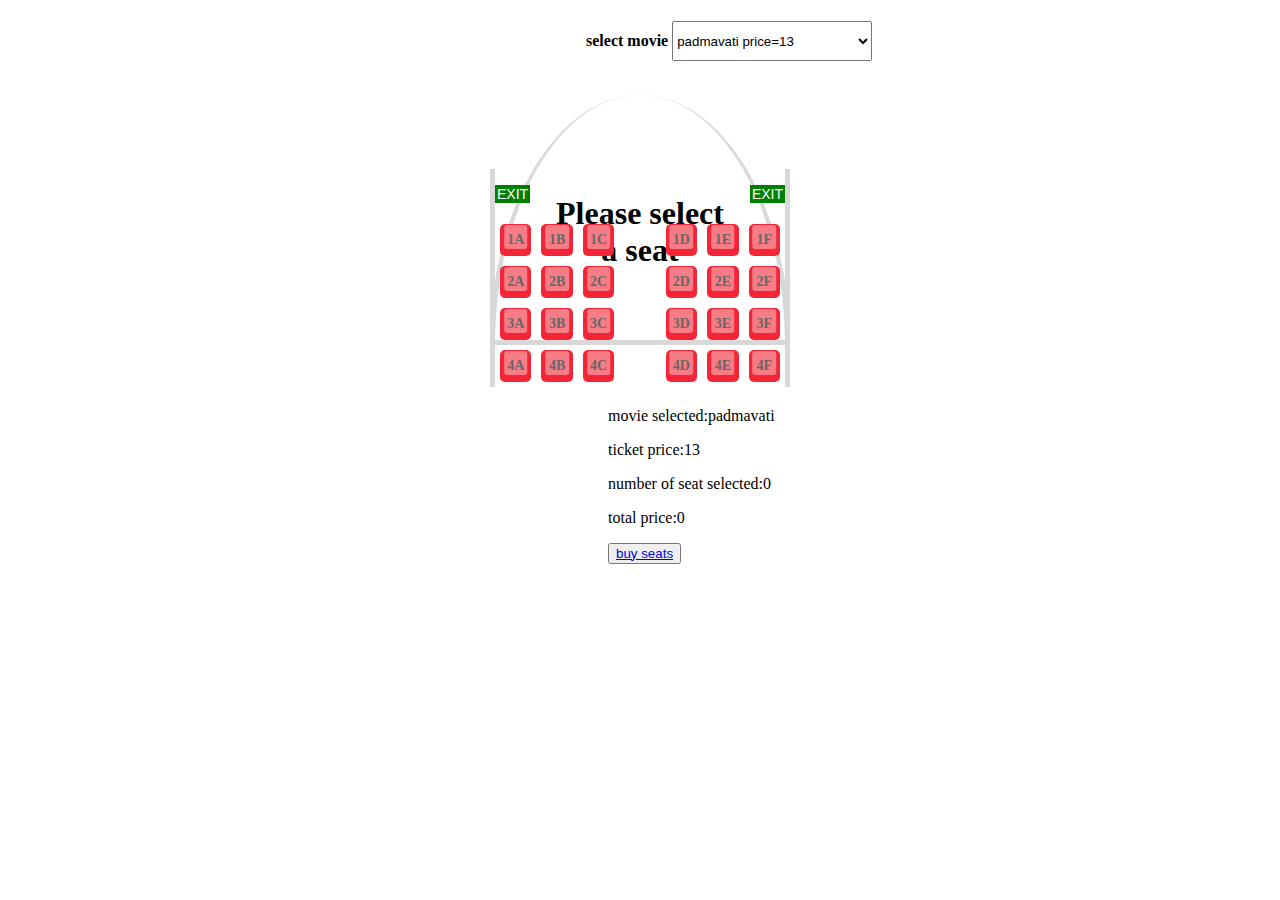
<file: index.html>
<!DOCTYPE html>
<html>
<head>

	<title>movie-buy</title>
	<link rel="stylesheet" type="text/css" href="./style/index.css">

<style type="text/css">
	.ss
	{
		height: 40px;
		width: 200px;
	}
</style>
<script src="https://ajax.googleapis.com/ajax/libs/jquery/3.5.1/jquery.min.js"></script>

<script type="text/javascript" src="./js/index.js"></script>
</head>
<body>
	<div style="margin-left: 575px;">
	<table >
		<tr>
			<td>
				<h4>select movie</h5>
				</td>
				<td>
					<select class="ss" onchange="get_movie()" id="m_name">
					<option value="padmavati">padmavati price=13</option>
					<option value="raaz">raaz price=10</option>
					<option value="king">king price=7</option>
				</select>
				</td>

		</tr>

	</table>
	</div>
	<div class="plane">
  <div class="cockpit">
    <h1>Please select a seat</h1>
  </div>
  <div class="exit exit--front fuselage" style="margin-top: -176px">
    
  </div>
  <div id="test">
  <ol class="cabin fuselage">
    <li class="row row--1">
      <ol class="seats" type="A">
        <li class="seat">
          <input type="checkbox" id="1A" class="check1" />
          <label for="1A">1A</label>
        </li>
        <li class="seat">
          <input type="checkbox" id="1B" class="check1"/>
          <label for="1B">1B</label>
        </li>
        <li class="seat">
          <input type="checkbox" id="1C" class="check1"/>
          <label for="1C">1C</label>
        </li>
        <li class="seat">
          <input type="checkbox"  id="1D" class="check1"/>
          <label for="1D">1D</label>
        </li>
        <li class="seat">
          <input type="checkbox" id="1E" class="check1"/>
          <label for="1E">1E</label>
        </li>
        <li class="seat">
          <input type="checkbox" id="1F" class="check1"/>
          <label for="1F">1F</label>
        </li>
      </ol>
    </li>
    <li class="row row--2">
      <ol class="seats" type="A">
        <li class="seat">
          <input type="checkbox" id="2A" class="check1"/>
          <label for="2A">2A</label>
        </li>
        <li class="seat">
          <input type="checkbox" id="2B" class="check1"/>
          <label for="2B">2B</label>
        </li>
        <li class="seat">
          <input type="checkbox" id="2C" class="check1"/>
          <label for="2C">2C</label>
        </li>
        <li class="seat">
          <input type="checkbox" id="2D" class="check1"/>
          <label for="2D">2D</label>
        </li>
        <li class="seat">
          <input type="checkbox" id="2E" class="check1"/>
          <label for="2E">2E</label>
        </li>
        <li class="seat">
          <input type="checkbox" id="2F" class="check1"/>
          <label for="2F">2F</label>
        </li>
      </ol>
    </li>
    <li class="row row--3">
      <ol class="seats" type="A">
        <li class="seat">
          <input type="checkbox" id="3A" class="check1" />
          <label for="3A">3A</label>
        </li>
        <li class="seat">
          <input type="checkbox" id="3B" class="check1"/>
          <label for="3B">3B</label>
        </li>
        <li class="seat">
          <input type="checkbox" id="3C" class="check1"/>
          <label for="3C">3C</label>
        </li>
        <li class="seat">
          <input type="checkbox" id="3D" class="check1"/>
          <label for="3D">3D</label>
        </li>
        <li class="seat">
          <input type="checkbox" id="3E" class="check1"/>
          <label for="3E">3E</label>
        </li>
        <li class="seat">
          <input type="checkbox" id="3F" class="check1"/>
          <label for="3F">3F</label>
        </li>
      </ol>
    </li>
    <li class="row row--4">
      <ol class="seats" type="A">
        <li class="seat">
          <input type="checkbox" id="4A" class="check1"/>
          <label for="4A">4A</label>
        </li>
        <li class="seat">
          <input type="checkbox" id="4B" class="check1"/>
          <label for="4B">4B</label>
        </li>
        <li class="seat">
          <input type="checkbox" id="4C" class="check1"/>
          <label for="4C">4C</label>
        </li>
        <li class="seat">
          <input type="checkbox" id="4D" class="check1"/>
          <label for="4D">4D</label>
        </li>
        <li class="seat">
          <input type="checkbox" id="4E" class="check1"/>
          <label for="4E">4E</label>
        </li>
        <li class="seat">
          <input type="checkbox" id="4F" class="check1"/>
          <label for="4F">4F</label>
        </li>
      </ol>
    </li>
   
     </ol>
 </div>
</div>
<div  style="margin-left: 600px;">
	<p>movie selected:<span id="movie_name">padmavati</span></p>
	<p>ticket price:<span id="price">13</span></p>
	<p>number of seat selected:<span id="no_seat">0</span></p>
	<p>total price:<span id="total">0</span></p>
	<button value="seats"><a href="payment_details.html">buy seats</a></button>
</div>
</body>
</html>
</file>
<file: style/index.css>
*,*:before,*:after {
  box-sizing: border-box;
}
html {
  font-size: 16px;
}

.plane {
  margin: 20px auto;
  max-width: 300px;
}

.cockpit {
  height: 250px; 
  position: relative;
  overflow: hidden;
  text-align: center;
  border-bottom: 5px solid #d8d8d8;
  &:before {
    content: "";
    display: block;
    position: absolute;
    top: 0;
    left: 0;
    height: 500px;
    width: 100%;
    border-radius: 50%;
    border-right: 5px solid #d8d8d8;
    border-left: 5px solid #d8d8d8;
  }
  h1 {
    width: 60%;
    margin: 100px auto 35px auto;
  }
}

.exit {
  position: relative;
  height: 50px;
  &:before,
  &:after {
    content: "EXIT";
    font-size: 14px;
    line-height: 18px;
    padding: 0px 2px;
    font-family: "Arial Narrow", Arial, sans-serif;
    display: block;
    position: absolute;
    background: green;
    color: white;
    top: 50%;
    transform: translate(0, -50%);
  }
  &:before {
    left: 0;
  }
  &:after {
    right: 0;
  }
}

.fuselage {
  border-right: 5px solid #d8d8d8;
  border-left: 5px solid #d8d8d8;
}

ol {
  list-style :none;
  padding: 0;
  margin: 0;
}

.row {
  
}

.seats {
  display: flex;
  flex-direction: row;
  flex-wrap: nowrap;
  justify-content: flex-start;  
}

.seat {
  display: flex;
  flex: 0 0 14.28571428571429%;
  padding: 5px;
  position: relative;  
  &:nth-child(3) {
    margin-right: 14.28571428571429%;
  }
  input[type=checkbox] {
    position: absolute;
    opacity: 0;
  }
  input[type=checkbox]:checked {
    + label {
      background: #bada55;      
      -webkit-animation-name: rubberBand;
          animation-name: rubberBand;
      animation-duration: 300ms;
      animation-fill-mode: both;
    }
  }
  input[type=checkbox]:disabled {
    + label {
      background: #dddddd;
      text-indent: -9999px;
      overflow: hidden;
      &:after {
        content: "X";
        text-indent: 0;
        position: absolute;
        top: 4px;
        left: 50%;
        transform: translate(-50%, 0%);
      }
      &:hover {
        box-shadow: none;
        cursor: not-allowed;
      }
    }
  }
  label {    
    display: block;
    position: relative;    
    width: 100%;    
    text-align: center;
    font-size: 14px;
    font-weight: bold;
    line-height: 1.5rem;
    padding: 4px 0;
    background: #F42536;
    border-radius: 5px;
    animation-duration: 300ms;
    animation-fill-mode: both;
    
    &:before {
      content: "";
      position: absolute;
      width: 75%;
      height: 75%;
      top: 1px;
      left: 50%;
      transform: translate(-50%, 0%);
      background: rgba(255,255,255,.4);
      border-radius: 3px;
    }
    &:hover {
      cursor: pointer;
      box-shadow: 0 0 0px 2px #5C6AFF;
    }
    
  }
}

@-webkit-keyframes rubberBand {
  0% {
    -webkit-transform: scale3d(1, 1, 1);
            transform: scale3d(1, 1, 1);
  }

  30% {
    -webkit-transform: scale3d(1.25, 0.75, 1);
            transform: scale3d(1.25, 0.75, 1);
  }

  40% {
    -webkit-transform: scale3d(0.75, 1.25, 1);
            transform: scale3d(0.75, 1.25, 1);
  }

  50% {
    -webkit-transform: scale3d(1.15, 0.85, 1);
            transform: scale3d(1.15, 0.85, 1);
  }

  65% {
    -webkit-transform: scale3d(.95, 1.05, 1);
            transform: scale3d(.95, 1.05, 1);
  }

  75% {
    -webkit-transform: scale3d(1.05, .95, 1);
            transform: scale3d(1.05, .95, 1);
  }

  100% {
    -webkit-transform: scale3d(1, 1, 1);
            transform: scale3d(1, 1, 1);
  }
}

@keyframes rubberBand {
  0% {
    -webkit-transform: scale3d(1, 1, 1);
            transform: scale3d(1, 1, 1);
  }

  30% {
    -webkit-transform: scale3d(1.25, 0.75, 1);
            transform: scale3d(1.25, 0.75, 1);
  }

  40% {
    -webkit-transform: scale3d(0.75, 1.25, 1);
            transform: scale3d(0.75, 1.25, 1);
  }

  50% {
    -webkit-transform: scale3d(1.15, 0.85, 1);
            transform: scale3d(1.15, 0.85, 1);
  }

  65% {
    -webkit-transform: scale3d(.95, 1.05, 1);
            transform: scale3d(.95, 1.05, 1);
  }

  75% {
    -webkit-transform: scale3d(1.05, .95, 1);
            transform: scale3d(1.05, .95, 1);
  }

  100% {
    -webkit-transform: scale3d(1, 1, 1);
            transform: scale3d(1, 1, 1);
  }
}

.rubberBand {
  -webkit-animation-name: rubberBand;
          animation-name: rubberBand;
}
</file>
